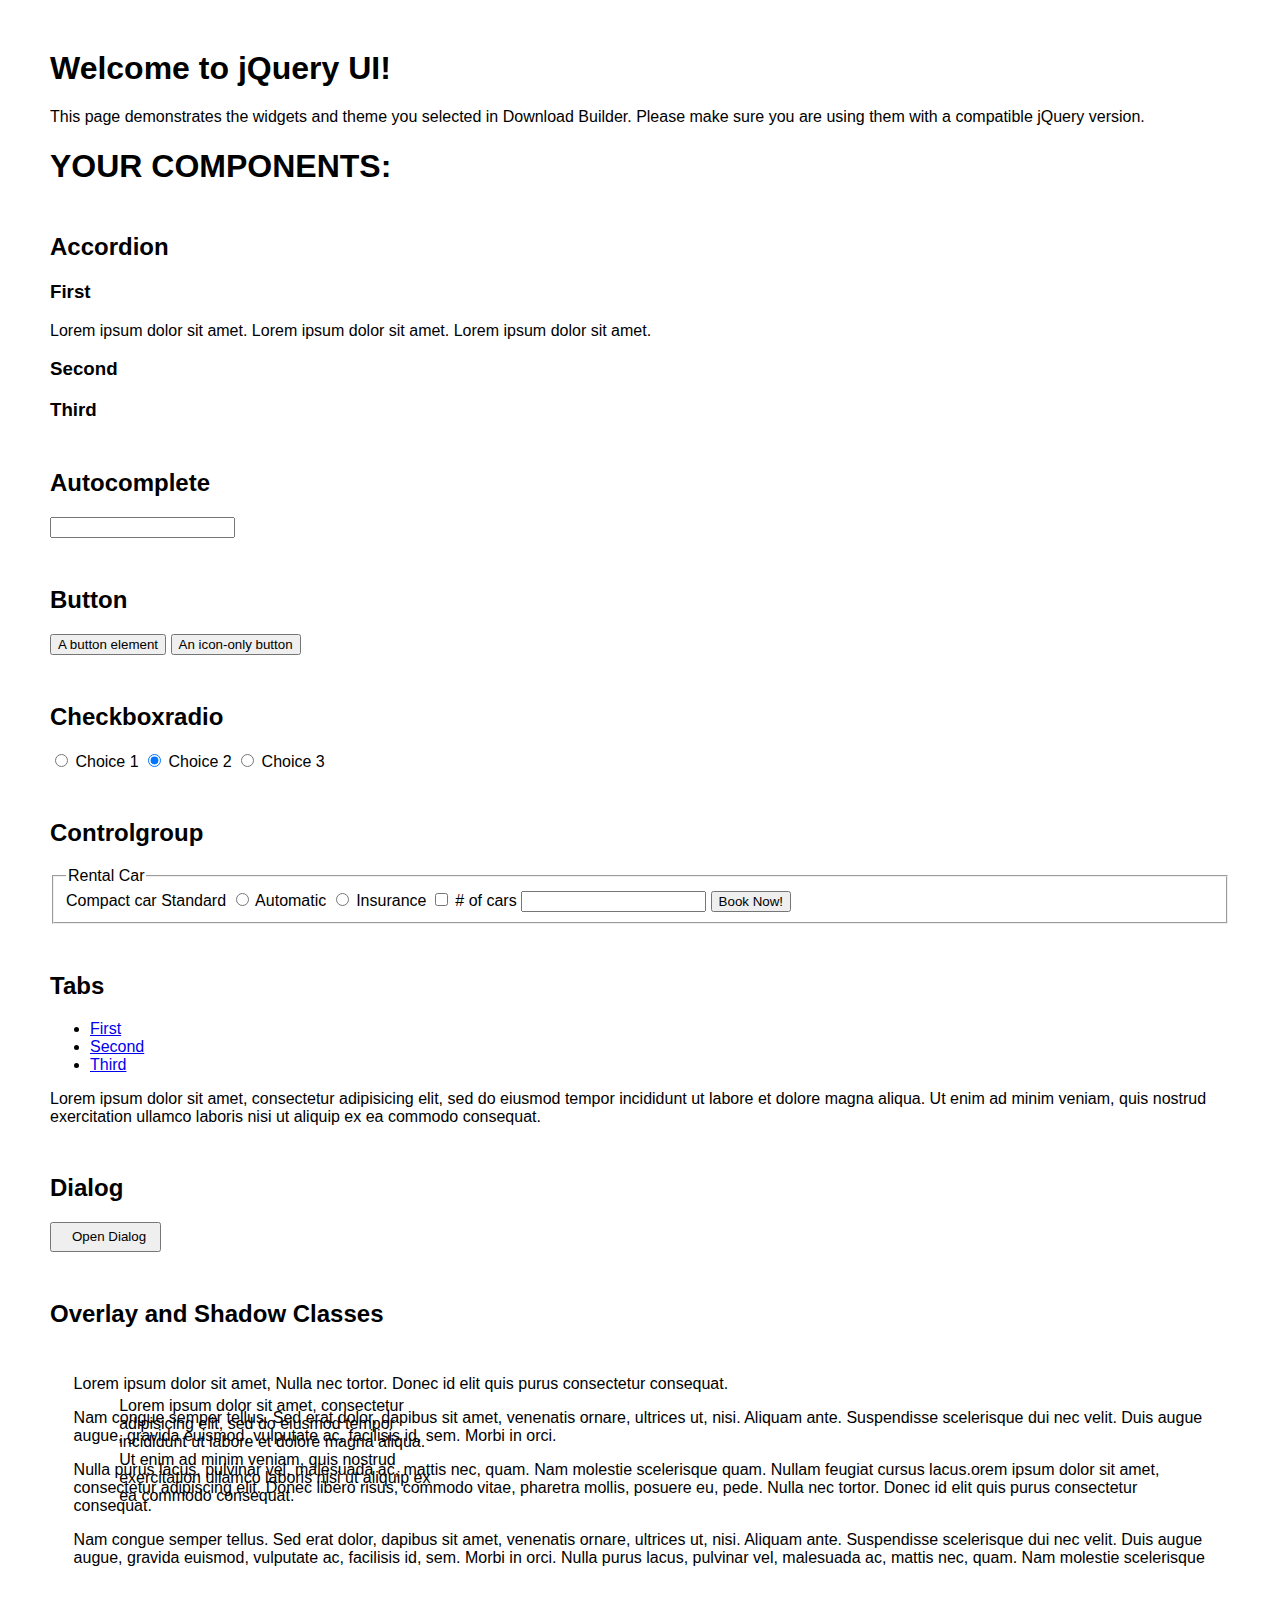
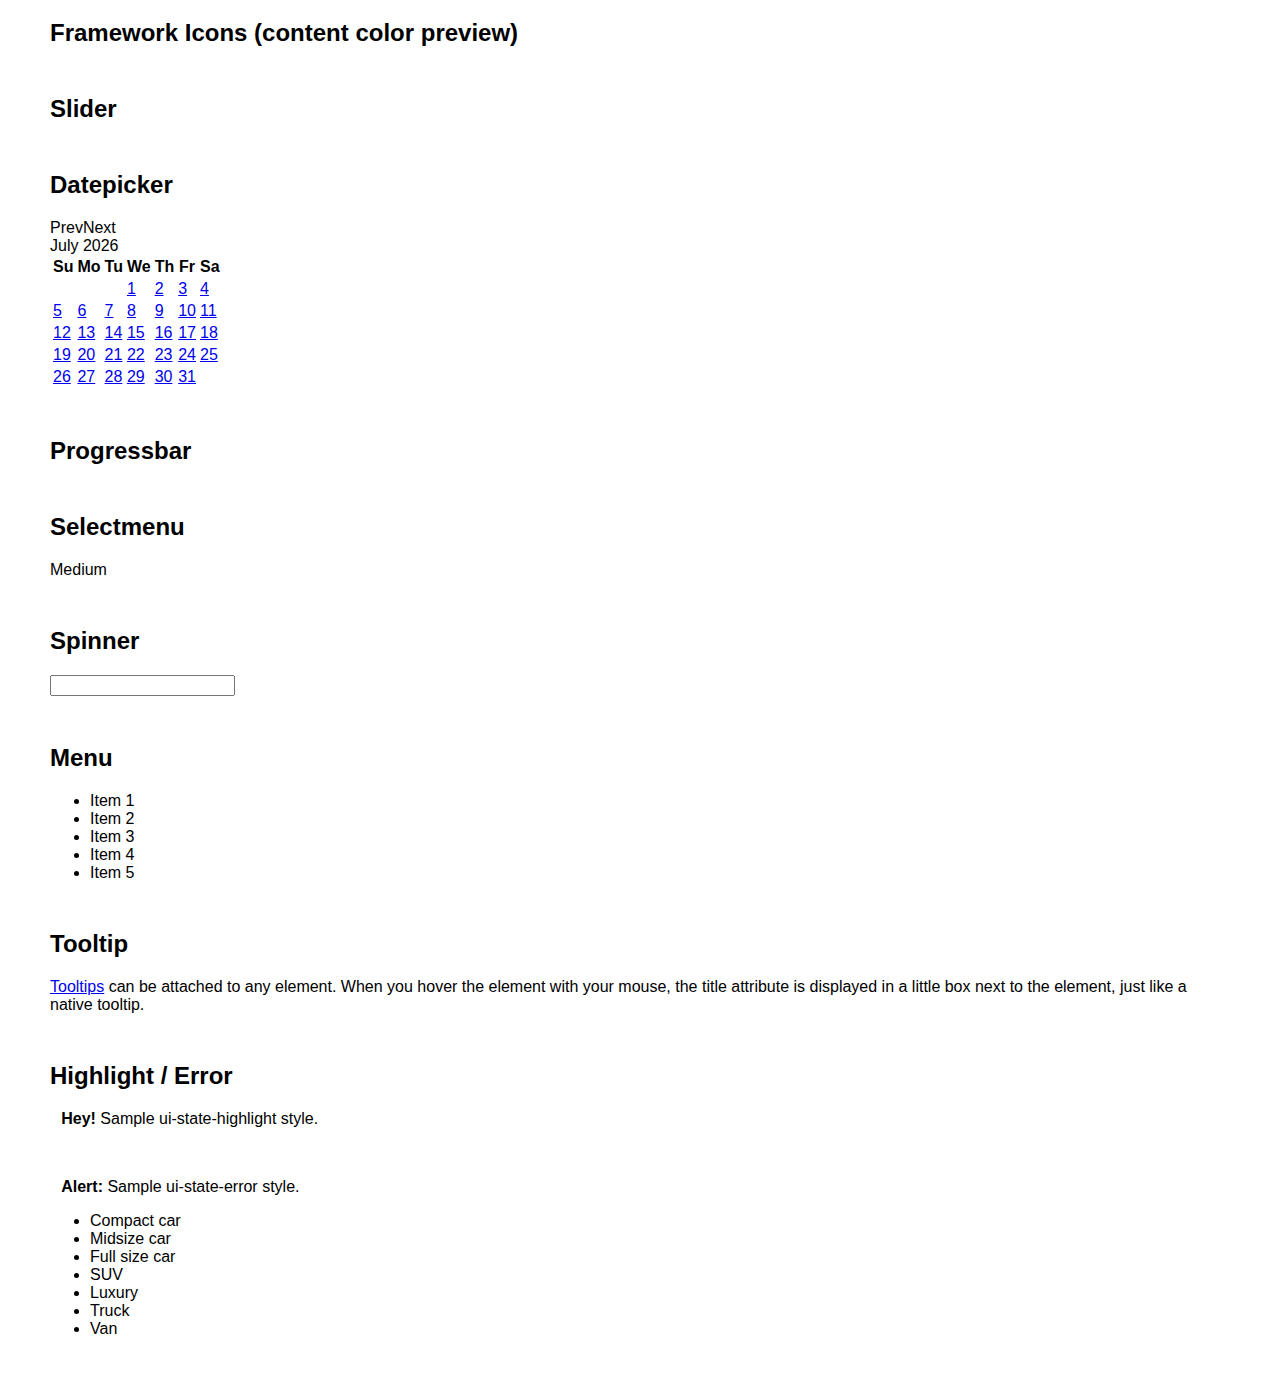
<file: public/jquery-ui/index.html>
<!doctype html>
<html lang="us">
<head>
	<meta charset="utf-8">
	<title>jQuery UI Example Page</title>
	<link href="jquery-ui.css" rel="stylesheet">
	<style>
	body{
		font-family: "Trebuchet MS", sans-serif;
		margin: 50px;
	}
	.demoHeaders {
		margin-top: 2em;
	}
	#dialog-link {
		padding: .4em 1em .4em 20px;
		text-decoration: none;
		position: relative;
	}
	#dialog-link span.ui-icon {
		margin: 0 5px 0 0;
		position: absolute;
		left: .2em;
		top: 50%;
		margin-top: -8px;
	}
	#icons {
		margin: 0;
		padding: 0;
	}
	#icons li {
		margin: 2px;
		position: relative;
		padding: 4px 0;
		cursor: pointer;
		float: left;
		list-style: none;
	}
	#icons span.ui-icon {
		float: left;
		margin: 0 4px;
	}
	.fakewindowcontain .ui-widget-overlay {
		position: absolute;
	}
	select {
		width: 200px;
	}
	</style>
</head>
<body>

<h1>Welcome to jQuery UI!</h1>

<div class="ui-widget">
	<p>This page demonstrates the widgets and theme you selected in Download Builder. Please make sure you are using them with a compatible jQuery version.</p>
</div>

<h1>YOUR COMPONENTS:</h1>


<!-- Accordion -->
<h2 class="demoHeaders">Accordion</h2>
<div id="accordion">
	<h3>First</h3>
	<div>Lorem ipsum dolor sit amet. Lorem ipsum dolor sit amet. Lorem ipsum dolor sit amet.</div>
	<h3>Second</h3>
	<div>Phasellus mattis tincidunt nibh.</div>
	<h3>Third</h3>
	<div>Nam dui erat, auctor a, dignissim quis.</div>
</div>



<!-- Autocomplete -->
<h2 class="demoHeaders">Autocomplete</h2>
<div>
	<input id="autocomplete" title="type &quot;a&quot;">
</div>



<!-- Button -->
<h2 class="demoHeaders">Button</h2>
<button id="button">A button element</button>
<button id="button-icon">An icon-only button</button>



<!-- Checkboxradio -->
<h2 class="demoHeaders">Checkboxradio</h2>
<form style="margin-top: 1em;">
	<div id="radioset">
		<input type="radio" id="radio1" name="radio"><label for="radio1">Choice 1</label>
		<input type="radio" id="radio2" name="radio" checked="checked"><label for="radio2">Choice 2</label>
		<input type="radio" id="radio3" name="radio"><label for="radio3">Choice 3</label>
	</div>
</form>



<!-- Controlgroup -->
<h2 class="demoHeaders">Controlgroup</h2>
<fieldset>
	<legend>Rental Car</legend>
	<div id="controlgroup">
		<select id="car-type">
			<option>Compact car</option>
			<option>Midsize car</option>
			<option>Full size car</option>
			<option>SUV</option>
			<option>Luxury</option>
			<option>Truck</option>
			<option>Van</option>
		</select>
		<label for="transmission-standard">Standard</label>
		<input type="radio" name="transmission" id="transmission-standard">
		<label for="transmission-automatic">Automatic</label>
		<input type="radio" name="transmission" id="transmission-automatic">
		<label for="insurance">Insurance</label>
		<input type="checkbox" name="insurance" id="insurance">
		<label for="horizontal-spinner" class="ui-controlgroup-label"># of cars</label>
		<input id="horizontal-spinner" class="ui-spinner-input">
		<button>Book Now!</button>
	</div>
</fieldset>



<!-- Tabs -->
<h2 class="demoHeaders">Tabs</h2>
<div id="tabs">
	<ul>
		<li><a href="#tabs-1">First</a></li>
		<li><a href="#tabs-2">Second</a></li>
		<li><a href="#tabs-3">Third</a></li>
	</ul>
	<div id="tabs-1">Lorem ipsum dolor sit amet, consectetur adipisicing elit, sed do eiusmod tempor incididunt ut labore et dolore magna aliqua. Ut enim ad minim veniam, quis nostrud exercitation ullamco laboris nisi ut aliquip ex ea commodo consequat.</div>
	<div id="tabs-2">Phasellus mattis tincidunt nibh. Cras orci urna, blandit id, pretium vel, aliquet ornare, felis. Maecenas scelerisque sem non nisl. Fusce sed lorem in enim dictum bibendum.</div>
	<div id="tabs-3">Nam dui erat, auctor a, dignissim quis, sollicitudin eu, felis. Pellentesque nisi urna, interdum eget, sagittis et, consequat vestibulum, lacus. Mauris porttitor ullamcorper augue.</div>
</div>



<h2 class="demoHeaders">Dialog</h2>
<p>
	<button id="dialog-link" class="ui-button ui-corner-all ui-widget">
		<span class="ui-icon ui-icon-newwin"></span>Open Dialog
	</button>
</p>

<h2 class="demoHeaders">Overlay and Shadow Classes</h2>
<div style="position: relative; width: 96%; height: 200px; padding:1% 2%; overflow:hidden;" class="fakewindowcontain">
	<p>Lorem ipsum dolor sit amet,  Nulla nec tortor. Donec id elit quis purus consectetur consequat. </p><p>Nam congue semper tellus. Sed erat dolor, dapibus sit amet, venenatis ornare, ultrices ut, nisi. Aliquam ante. Suspendisse scelerisque dui nec velit. Duis augue augue, gravida euismod, vulputate ac, facilisis id, sem. Morbi in orci. </p><p>Nulla purus lacus, pulvinar vel, malesuada ac, mattis nec, quam. Nam molestie scelerisque quam. Nullam feugiat cursus lacus.orem ipsum dolor sit amet, consectetur adipiscing elit. Donec libero risus, commodo vitae, pharetra mollis, posuere eu, pede. Nulla nec tortor. Donec id elit quis purus consectetur consequat. </p><p>Nam congue semper tellus. Sed erat dolor, dapibus sit amet, venenatis ornare, ultrices ut, nisi. Aliquam ante. Suspendisse scelerisque dui nec velit. Duis augue augue, gravida euismod, vulputate ac, facilisis id, sem. Morbi in orci. Nulla purus lacus, pulvinar vel, malesuada ac, mattis nec, quam. Nam molestie scelerisque quam. </p><p>Nullam feugiat cursus lacus.orem ipsum dolor sit amet, consectetur adipiscing elit. Donec libero risus, commodo vitae, pharetra mollis, posuere eu, pede. Nulla nec tortor. Donec id elit quis purus consectetur consequat. Nam congue semper tellus. Sed erat dolor, dapibus sit amet, venenatis ornare, ultrices ut, nisi. Aliquam ante. </p><p>Suspendisse scelerisque dui nec velit. Duis augue augue, gravida euismod, vulputate ac, facilisis id, sem. Morbi in orci. Nulla purus lacus, pulvinar vel, malesuada ac, mattis nec, quam. Nam molestie scelerisque quam. Nullam feugiat cursus lacus.orem ipsum dolor sit amet, consectetur adipiscing elit. Donec libero risus, commodo vitae, pharetra mollis, posuere eu, pede. Nulla nec tortor. Donec id elit quis purus consectetur consequat. Nam congue semper tellus. Sed erat dolor, dapibus sit amet, venenatis ornare, ultrices ut, nisi. </p>

	<!-- ui-dialog -->
	<div class="ui-widget-overlay ui-front"></div>
	<div style="position: absolute; width: 320px; left: 50px; top: 30px; padding: 1.2em" class="ui-widget ui-front ui-widget-content ui-corner-all ui-widget-shadow">
		Lorem ipsum dolor sit amet, consectetur adipisicing elit, sed do eiusmod tempor incididunt ut labore et dolore magna aliqua. Ut enim ad minim veniam, quis nostrud exercitation ullamco laboris nisi ut aliquip ex ea commodo consequat.
	</div>

</div>

<!-- ui-dialog -->
<div id="dialog" title="Dialog Title">
	<p>Lorem ipsum dolor sit amet, consectetur adipisicing elit, sed do eiusmod tempor incididunt ut labore et dolore magna aliqua. Ut enim ad minim veniam, quis nostrud exercitation ullamco laboris nisi ut aliquip ex ea commodo consequat.</p>
</div>



<h2 class="demoHeaders">Framework Icons (content color preview)</h2>
<ul id="icons" class="ui-widget ui-helper-clearfix">
	<li class="ui-state-default ui-corner-all" title=".ui-icon-caret-1-n"><span class="ui-icon ui-icon-caret-1-n"></span></li>
	<li class="ui-state-default ui-corner-all" title=".ui-icon-caret-1-ne"><span class="ui-icon ui-icon-caret-1-ne"></span></li>
	<li class="ui-state-default ui-corner-all" title=".ui-icon-caret-1-e"><span class="ui-icon ui-icon-caret-1-e"></span></li>
	<li class="ui-state-default ui-corner-all" title=".ui-icon-caret-1-se"><span class="ui-icon ui-icon-caret-1-se"></span></li>
	<li class="ui-state-default ui-corner-all" title=".ui-icon-caret-1-s"><span class="ui-icon ui-icon-caret-1-s"></span></li>
	<li class="ui-state-default ui-corner-all" title=".ui-icon-caret-1-sw"><span class="ui-icon ui-icon-caret-1-sw"></span></li>
	<li class="ui-state-default ui-corner-all" title=".ui-icon-caret-1-w"><span class="ui-icon ui-icon-caret-1-w"></span></li>
	<li class="ui-state-default ui-corner-all" title=".ui-icon-caret-1-nw"><span class="ui-icon ui-icon-caret-1-nw"></span></li>
	<li class="ui-state-default ui-corner-all" title=".ui-icon-caret-2-n-s"><span class="ui-icon ui-icon-caret-2-n-s"></span></li>
	<li class="ui-state-default ui-corner-all" title=".ui-icon-caret-2-e-w"><span class="ui-icon ui-icon-caret-2-e-w"></span></li>
	<li class="ui-state-default ui-corner-all" title=".ui-icon-triangle-1-n"><span class="ui-icon ui-icon-triangle-1-n"></span></li>
	<li class="ui-state-default ui-corner-all" title=".ui-icon-triangle-1-ne"><span class="ui-icon ui-icon-triangle-1-ne"></span></li>
	<li class="ui-state-default ui-corner-all" title=".ui-icon-triangle-1-e"><span class="ui-icon ui-icon-triangle-1-e"></span></li>
	<li class="ui-state-default ui-corner-all" title=".ui-icon-triangle-1-se"><span class="ui-icon ui-icon-triangle-1-se"></span></li>
	<li class="ui-state-default ui-corner-all" title=".ui-icon-triangle-1-s"><span class="ui-icon ui-icon-triangle-1-s"></span></li>
	<li class="ui-state-default ui-corner-all" title=".ui-icon-triangle-1-sw"><span class="ui-icon ui-icon-triangle-1-sw"></span></li>
	<li class="ui-state-default ui-corner-all" title=".ui-icon-triangle-1-w"><span class="ui-icon ui-icon-triangle-1-w"></span></li>
	<li class="ui-state-default ui-corner-all" title=".ui-icon-triangle-1-nw"><span class="ui-icon ui-icon-triangle-1-nw"></span></li>
	<li class="ui-state-default ui-corner-all" title=".ui-icon-triangle-2-n-s"><span class="ui-icon ui-icon-triangle-2-n-s"></span></li>
	<li class="ui-state-default ui-corner-all" title=".ui-icon-triangle-2-e-w"><span class="ui-icon ui-icon-triangle-2-e-w"></span></li>
	<li class="ui-state-default ui-corner-all" title=".ui-icon-arrow-1-n"><span class="ui-icon ui-icon-arrow-1-n"></span></li>
	<li class="ui-state-default ui-corner-all" title=".ui-icon-arrow-1-ne"><span class="ui-icon ui-icon-arrow-1-ne"></span></li>
	<li class="ui-state-default ui-corner-all" title=".ui-icon-arrow-1-e"><span class="ui-icon ui-icon-arrow-1-e"></span></li>
	<li class="ui-state-default ui-corner-all" title=".ui-icon-arrow-1-se"><span class="ui-icon ui-icon-arrow-1-se"></span></li>
	<li class="ui-state-default ui-corner-all" title=".ui-icon-arrow-1-s"><span class="ui-icon ui-icon-arrow-1-s"></span></li>
	<li class="ui-state-default ui-corner-all" title=".ui-icon-arrow-1-sw"><span class="ui-icon ui-icon-arrow-1-sw"></span></li>
	<li class="ui-state-default ui-corner-all" title=".ui-icon-arrow-1-w"><span class="ui-icon ui-icon-arrow-1-w"></span></li>
	<li class="ui-state-default ui-corner-all" title=".ui-icon-arrow-1-nw"><span class="ui-icon ui-icon-arrow-1-nw"></span></li>
	<li class="ui-state-default ui-corner-all" title=".ui-icon-arrow-2-n-s"><span class="ui-icon ui-icon-arrow-2-n-s"></span></li>
	<li class="ui-state-default ui-corner-all" title=".ui-icon-arrow-2-ne-sw"><span class="ui-icon ui-icon-arrow-2-ne-sw"></span></li>
	<li class="ui-state-default ui-corner-all" title=".ui-icon-arrow-2-e-w"><span class="ui-icon ui-icon-arrow-2-e-w"></span></li>
	<li class="ui-state-default ui-corner-all" title=".ui-icon-arrow-2-se-nw"><span class="ui-icon ui-icon-arrow-2-se-nw"></span></li>
	<li class="ui-state-default ui-corner-all" title=".ui-icon-arrowstop-1-n"><span class="ui-icon ui-icon-arrowstop-1-n"></span></li>
	<li class="ui-state-default ui-corner-all" title=".ui-icon-arrowstop-1-e"><span class="ui-icon ui-icon-arrowstop-1-e"></span></li>
	<li class="ui-state-default ui-corner-all" title=".ui-icon-arrowstop-1-s"><span class="ui-icon ui-icon-arrowstop-1-s"></span></li>
	<li class="ui-state-default ui-corner-all" title=".ui-icon-arrowstop-1-w"><span class="ui-icon ui-icon-arrowstop-1-w"></span></li>
	<li class="ui-state-default ui-corner-all" title=".ui-icon-arrowthick-1-n"><span class="ui-icon ui-icon-arrowthick-1-n"></span></li>
	<li class="ui-state-default ui-corner-all" title=".ui-icon-arrowthick-1-ne"><span class="ui-icon ui-icon-arrowthick-1-ne"></span></li>
	<li class="ui-state-default ui-corner-all" title=".ui-icon-arrowthick-1-e"><span class="ui-icon ui-icon-arrowthick-1-e"></span></li>
	<li class="ui-state-default ui-corner-all" title=".ui-icon-arrowthick-1-se"><span class="ui-icon ui-icon-arrowthick-1-se"></span></li>
	<li class="ui-state-default ui-corner-all" title=".ui-icon-arrowthick-1-s"><span class="ui-icon ui-icon-arrowthick-1-s"></span></li>
	<li class="ui-state-default ui-corner-all" title=".ui-icon-arrowthick-1-sw"><span class="ui-icon ui-icon-arrowthick-1-sw"></span></li>
	<li class="ui-state-default ui-corner-all" title=".ui-icon-arrowthick-1-w"><span class="ui-icon ui-icon-arrowthick-1-w"></span></li>
	<li class="ui-state-default ui-corner-all" title=".ui-icon-arrowthick-1-nw"><span class="ui-icon ui-icon-arrowthick-1-nw"></span></li>
	<li class="ui-state-default ui-corner-all" title=".ui-icon-arrowthick-2-n-s"><span class="ui-icon ui-icon-arrowthick-2-n-s"></span></li>
	<li class="ui-state-default ui-corner-all" title=".ui-icon-arrowthick-2-ne-sw"><span class="ui-icon ui-icon-arrowthick-2-ne-sw"></span></li>
	<li class="ui-state-default ui-corner-all" title=".ui-icon-arrowthick-2-e-w"><span class="ui-icon ui-icon-arrowthick-2-e-w"></span></li>
	<li class="ui-state-default ui-corner-all" title=".ui-icon-arrowthick-2-se-nw"><span class="ui-icon ui-icon-arrowthick-2-se-nw"></span></li>
	<li class="ui-state-default ui-corner-all" title=".ui-icon-arrowthickstop-1-n"><span class="ui-icon ui-icon-arrowthickstop-1-n"></span></li>
	<li class="ui-state-default ui-corner-all" title=".ui-icon-arrowthickstop-1-e"><span class="ui-icon ui-icon-arrowthickstop-1-e"></span></li>
	<li class="ui-state-default ui-corner-all" title=".ui-icon-arrowthickstop-1-s"><span class="ui-icon ui-icon-arrowthickstop-1-s"></span></li>
	<li class="ui-state-default ui-corner-all" title=".ui-icon-arrowthickstop-1-w"><span class="ui-icon ui-icon-arrowthickstop-1-w"></span></li>
	<li class="ui-state-default ui-corner-all" title=".ui-icon-arrowreturnthick-1-w"><span class="ui-icon ui-icon-arrowreturnthick-1-w"></span></li>
	<li class="ui-state-default ui-corner-all" title=".ui-icon-arrowreturnthick-1-n"><span class="ui-icon ui-icon-arrowreturnthick-1-n"></span></li>
	<li class="ui-state-default ui-corner-all" title=".ui-icon-arrowreturnthick-1-e"><span class="ui-icon ui-icon-arrowreturnthick-1-e"></span></li>
	<li class="ui-state-default ui-corner-all" title=".ui-icon-arrowreturnthick-1-s"><span class="ui-icon ui-icon-arrowreturnthick-1-s"></span></li>
	<li class="ui-state-default ui-corner-all" title=".ui-icon-arrowreturn-1-w"><span class="ui-icon ui-icon-arrowreturn-1-w"></span></li>
	<li class="ui-state-default ui-corner-all" title=".ui-icon-arrowreturn-1-n"><span class="ui-icon ui-icon-arrowreturn-1-n"></span></li>
	<li class="ui-state-default ui-corner-all" title=".ui-icon-arrowreturn-1-e"><span class="ui-icon ui-icon-arrowreturn-1-e"></span></li>
	<li class="ui-state-default ui-corner-all" title=".ui-icon-arrowreturn-1-s"><span class="ui-icon ui-icon-arrowreturn-1-s"></span></li>
	<li class="ui-state-default ui-corner-all" title=".ui-icon-arrowrefresh-1-w"><span class="ui-icon ui-icon-arrowrefresh-1-w"></span></li>
	<li class="ui-state-default ui-corner-all" title=".ui-icon-arrowrefresh-1-n"><span class="ui-icon ui-icon-arrowrefresh-1-n"></span></li>
	<li class="ui-state-default ui-corner-all" title=".ui-icon-arrowrefresh-1-e"><span class="ui-icon ui-icon-arrowrefresh-1-e"></span></li>
	<li class="ui-state-default ui-corner-all" title=".ui-icon-arrowrefresh-1-s"><span class="ui-icon ui-icon-arrowrefresh-1-s"></span></li>
	<li class="ui-state-default ui-corner-all" title=".ui-icon-arrow-4"><span class="ui-icon ui-icon-arrow-4"></span></li>
	<li class="ui-state-default ui-corner-all" title=".ui-icon-arrow-4-diag"><span class="ui-icon ui-icon-arrow-4-diag"></span></li>
	<li class="ui-state-default ui-corner-all" title=".ui-icon-extlink"><span class="ui-icon ui-icon-extlink"></span></li>
	<li class="ui-state-default ui-corner-all" title=".ui-icon-newwin"><span class="ui-icon ui-icon-newwin"></span></li>
	<li class="ui-state-default ui-corner-all" title=".ui-icon-refresh"><span class="ui-icon ui-icon-refresh"></span></li>
	<li class="ui-state-default ui-corner-all" title=".ui-icon-shuffle"><span class="ui-icon ui-icon-shuffle"></span></li>
	<li class="ui-state-default ui-corner-all" title=".ui-icon-transfer-e-w"><span class="ui-icon ui-icon-transfer-e-w"></span></li>
	<li class="ui-state-default ui-corner-all" title=".ui-icon-transferthick-e-w"><span class="ui-icon ui-icon-transferthick-e-w"></span></li>
	<li class="ui-state-default ui-corner-all" title=".ui-icon-folder-collapsed"><span class="ui-icon ui-icon-folder-collapsed"></span></li>
	<li class="ui-state-default ui-corner-all" title=".ui-icon-folder-open"><span class="ui-icon ui-icon-folder-open"></span></li>
	<li class="ui-state-default ui-corner-all" title=".ui-icon-document"><span class="ui-icon ui-icon-document"></span></li>
	<li class="ui-state-default ui-corner-all" title=".ui-icon-document-b"><span class="ui-icon ui-icon-document-b"></span></li>
	<li class="ui-state-default ui-corner-all" title=".ui-icon-note"><span class="ui-icon ui-icon-note"></span></li>
	<li class="ui-state-default ui-corner-all" title=".ui-icon-mail-closed"><span class="ui-icon ui-icon-mail-closed"></span></li>
	<li class="ui-state-default ui-corner-all" title=".ui-icon-mail-open"><span class="ui-icon ui-icon-mail-open"></span></li>
	<li class="ui-state-default ui-corner-all" title=".ui-icon-suitcase"><span class="ui-icon ui-icon-suitcase"></span></li>
	<li class="ui-state-default ui-corner-all" title=".ui-icon-comment"><span class="ui-icon ui-icon-comment"></span></li>
	<li class="ui-state-default ui-corner-all" title=".ui-icon-person"><span class="ui-icon ui-icon-person"></span></li>
	<li class="ui-state-default ui-corner-all" title=".ui-icon-print"><span class="ui-icon ui-icon-print"></span></li>
	<li class="ui-state-default ui-corner-all" title=".ui-icon-trash"><span class="ui-icon ui-icon-trash"></span></li>
	<li class="ui-state-default ui-corner-all" title=".ui-icon-locked"><span class="ui-icon ui-icon-locked"></span></li>
	<li class="ui-state-default ui-corner-all" title=".ui-icon-unlocked"><span class="ui-icon ui-icon-unlocked"></span></li>
	<li class="ui-state-default ui-corner-all" title=".ui-icon-bookmark"><span class="ui-icon ui-icon-bookmark"></span></li>
	<li class="ui-state-default ui-corner-all" title=".ui-icon-tag"><span class="ui-icon ui-icon-tag"></span></li>
	<li class="ui-state-default ui-corner-all" title=".ui-icon-home"><span class="ui-icon ui-icon-home"></span></li>
	<li class="ui-state-default ui-corner-all" title=".ui-icon-flag"><span class="ui-icon ui-icon-flag"></span></li>
	<li class="ui-state-default ui-corner-all" title=".ui-icon-calculator"><span class="ui-icon ui-icon-calculator"></span></li>
	<li class="ui-state-default ui-corner-all" title=".ui-icon-cart"><span class="ui-icon ui-icon-cart"></span></li>
	<li class="ui-state-default ui-corner-all" title=".ui-icon-pencil"><span class="ui-icon ui-icon-pencil"></span></li>
	<li class="ui-state-default ui-corner-all" title=".ui-icon-clock"><span class="ui-icon ui-icon-clock"></span></li>
	<li class="ui-state-default ui-corner-all" title=".ui-icon-disk"><span class="ui-icon ui-icon-disk"></span></li>
	<li class="ui-state-default ui-corner-all" title=".ui-icon-calendar"><span class="ui-icon ui-icon-calendar"></span></li>
	<li class="ui-state-default ui-corner-all" title=".ui-icon-zoomin"><span class="ui-icon ui-icon-zoomin"></span></li>
	<li class="ui-state-default ui-corner-all" title=".ui-icon-zoomout"><span class="ui-icon ui-icon-zoomout"></span></li>
	<li class="ui-state-default ui-corner-all" title=".ui-icon-search"><span class="ui-icon ui-icon-search"></span></li>
	<li class="ui-state-default ui-corner-all" title=".ui-icon-wrench"><span class="ui-icon ui-icon-wrench"></span></li>
	<li class="ui-state-default ui-corner-all" title=".ui-icon-gear"><span class="ui-icon ui-icon-gear"></span></li>
	<li class="ui-state-default ui-corner-all" title=".ui-icon-heart"><span class="ui-icon ui-icon-heart"></span></li>
	<li class="ui-state-default ui-corner-all" title=".ui-icon-star"><span class="ui-icon ui-icon-star"></span></li>
	<li class="ui-state-default ui-corner-all" title=".ui-icon-link"><span class="ui-icon ui-icon-link"></span></li>
	<li class="ui-state-default ui-corner-all" title=".ui-icon-cancel"><span class="ui-icon ui-icon-cancel"></span></li>
	<li class="ui-state-default ui-corner-all" title=".ui-icon-plus"><span class="ui-icon ui-icon-plus"></span></li>
	<li class="ui-state-default ui-corner-all" title=".ui-icon-plusthick"><span class="ui-icon ui-icon-plusthick"></span></li>
	<li class="ui-state-default ui-corner-all" title=".ui-icon-minus"><span class="ui-icon ui-icon-minus"></span></li>
	<li class="ui-state-default ui-corner-all" title=".ui-icon-minusthick"><span class="ui-icon ui-icon-minusthick"></span></li>
	<li class="ui-state-default ui-corner-all" title=".ui-icon-close"><span class="ui-icon ui-icon-close"></span></li>
	<li class="ui-state-default ui-corner-all" title=".ui-icon-closethick"><span class="ui-icon ui-icon-closethick"></span></li>
	<li class="ui-state-default ui-corner-all" title=".ui-icon-key"><span class="ui-icon ui-icon-key"></span></li>
	<li class="ui-state-default ui-corner-all" title=".ui-icon-lightbulb"><span class="ui-icon ui-icon-lightbulb"></span></li>
	<li class="ui-state-default ui-corner-all" title=".ui-icon-scissors"><span class="ui-icon ui-icon-scissors"></span></li>
	<li class="ui-state-default ui-corner-all" title=".ui-icon-clipboard"><span class="ui-icon ui-icon-clipboard"></span></li>
	<li class="ui-state-default ui-corner-all" title=".ui-icon-copy"><span class="ui-icon ui-icon-copy"></span></li>
	<li class="ui-state-default ui-corner-all" title=".ui-icon-contact"><span class="ui-icon ui-icon-contact"></span></li>
	<li class="ui-state-default ui-corner-all" title=".ui-icon-image"><span class="ui-icon ui-icon-image"></span></li>
	<li class="ui-state-default ui-corner-all" title=".ui-icon-video"><span class="ui-icon ui-icon-video"></span></li>
	<li class="ui-state-default ui-corner-all" title=".ui-icon-script"><span class="ui-icon ui-icon-script"></span></li>
	<li class="ui-state-default ui-corner-all" title=".ui-icon-alert"><span class="ui-icon ui-icon-alert"></span></li>
	<li class="ui-state-default ui-corner-all" title=".ui-icon-info"><span class="ui-icon ui-icon-info"></span></li>
	<li class="ui-state-default ui-corner-all" title=".ui-icon-notice"><span class="ui-icon ui-icon-notice"></span></li>
	<li class="ui-state-default ui-corner-all" title=".ui-icon-help"><span class="ui-icon ui-icon-help"></span></li>
	<li class="ui-state-default ui-corner-all" title=".ui-icon-check"><span class="ui-icon ui-icon-check"></span></li>
	<li class="ui-state-default ui-corner-all" title=".ui-icon-bullet"><span class="ui-icon ui-icon-bullet"></span></li>
	<li class="ui-state-default ui-corner-all" title=".ui-icon-radio-off"><span class="ui-icon ui-icon-radio-off"></span></li>
	<li class="ui-state-default ui-corner-all" title=".ui-icon-radio-on"><span class="ui-icon ui-icon-radio-on"></span></li>
	<li class="ui-state-default ui-corner-all" title=".ui-icon-pin-w"><span class="ui-icon ui-icon-pin-w"></span></li>
	<li class="ui-state-default ui-corner-all" title=".ui-icon-pin-s"><span class="ui-icon ui-icon-pin-s"></span></li>
	<li class="ui-state-default ui-corner-all" title=".ui-icon-play"><span class="ui-icon ui-icon-play"></span></li>
	<li class="ui-state-default ui-corner-all" title=".ui-icon-pause"><span class="ui-icon ui-icon-pause"></span></li>
	<li class="ui-state-default ui-corner-all" title=".ui-icon-seek-next"><span class="ui-icon ui-icon-seek-next"></span></li>
	<li class="ui-state-default ui-corner-all" title=".ui-icon-seek-prev"><span class="ui-icon ui-icon-seek-prev"></span></li>
	<li class="ui-state-default ui-corner-all" title=".ui-icon-seek-end"><span class="ui-icon ui-icon-seek-end"></span></li>
	<li class="ui-state-default ui-corner-all" title=".ui-icon-seek-first"><span class="ui-icon ui-icon-seek-first"></span></li>
	<li class="ui-state-default ui-corner-all" title=".ui-icon-stop"><span class="ui-icon ui-icon-stop"></span></li>
	<li class="ui-state-default ui-corner-all" title=".ui-icon-eject"><span class="ui-icon ui-icon-eject"></span></li>
	<li class="ui-state-default ui-corner-all" title=".ui-icon-volume-off"><span class="ui-icon ui-icon-volume-off"></span></li>
	<li class="ui-state-default ui-corner-all" title=".ui-icon-volume-on"><span class="ui-icon ui-icon-volume-on"></span></li>
	<li class="ui-state-default ui-corner-all" title=".ui-icon-power"><span class="ui-icon ui-icon-power"></span></li>
	<li class="ui-state-default ui-corner-all" title=".ui-icon-signal-diag"><span class="ui-icon ui-icon-signal-diag"></span></li>
	<li class="ui-state-default ui-corner-all" title=".ui-icon-signal"><span class="ui-icon ui-icon-signal"></span></li>
	<li class="ui-state-default ui-corner-all" title=".ui-icon-battery-0"><span class="ui-icon ui-icon-battery-0"></span></li>
	<li class="ui-state-default ui-corner-all" title=".ui-icon-battery-1"><span class="ui-icon ui-icon-battery-1"></span></li>
	<li class="ui-state-default ui-corner-all" title=".ui-icon-battery-2"><span class="ui-icon ui-icon-battery-2"></span></li>
	<li class="ui-state-default ui-corner-all" title=".ui-icon-battery-3"><span class="ui-icon ui-icon-battery-3"></span></li>
	<li class="ui-state-default ui-corner-all" title=".ui-icon-circle-plus"><span class="ui-icon ui-icon-circle-plus"></span></li>
	<li class="ui-state-default ui-corner-all" title=".ui-icon-circle-minus"><span class="ui-icon ui-icon-circle-minus"></span></li>
	<li class="ui-state-default ui-corner-all" title=".ui-icon-circle-close"><span class="ui-icon ui-icon-circle-close"></span></li>
	<li class="ui-state-default ui-corner-all" title=".ui-icon-circle-triangle-e"><span class="ui-icon ui-icon-circle-triangle-e"></span></li>
	<li class="ui-state-default ui-corner-all" title=".ui-icon-circle-triangle-s"><span class="ui-icon ui-icon-circle-triangle-s"></span></li>
	<li class="ui-state-default ui-corner-all" title=".ui-icon-circle-triangle-w"><span class="ui-icon ui-icon-circle-triangle-w"></span></li>
	<li class="ui-state-default ui-corner-all" title=".ui-icon-circle-triangle-n"><span class="ui-icon ui-icon-circle-triangle-n"></span></li>
	<li class="ui-state-default ui-corner-all" title=".ui-icon-circle-arrow-e"><span class="ui-icon ui-icon-circle-arrow-e"></span></li>
	<li class="ui-state-default ui-corner-all" title=".ui-icon-circle-arrow-s"><span class="ui-icon ui-icon-circle-arrow-s"></span></li>
	<li class="ui-state-default ui-corner-all" title=".ui-icon-circle-arrow-w"><span class="ui-icon ui-icon-circle-arrow-w"></span></li>
	<li class="ui-state-default ui-corner-all" title=".ui-icon-circle-arrow-n"><span class="ui-icon ui-icon-circle-arrow-n"></span></li>
	<li class="ui-state-default ui-corner-all" title=".ui-icon-circle-zoomin"><span class="ui-icon ui-icon-circle-zoomin"></span></li>
	<li class="ui-state-default ui-corner-all" title=".ui-icon-circle-zoomout"><span class="ui-icon ui-icon-circle-zoomout"></span></li>
	<li class="ui-state-default ui-corner-all" title=".ui-icon-circle-check"><span class="ui-icon ui-icon-circle-check"></span></li>
	<li class="ui-state-default ui-corner-all" title=".ui-icon-circlesmall-plus"><span class="ui-icon ui-icon-circlesmall-plus"></span></li>
	<li class="ui-state-default ui-corner-all" title=".ui-icon-circlesmall-minus"><span class="ui-icon ui-icon-circlesmall-minus"></span></li>
	<li class="ui-state-default ui-corner-all" title=".ui-icon-circlesmall-close"><span class="ui-icon ui-icon-circlesmall-close"></span></li>
	<li class="ui-state-default ui-corner-all" title=".ui-icon-squaresmall-plus"><span class="ui-icon ui-icon-squaresmall-plus"></span></li>
	<li class="ui-state-default ui-corner-all" title=".ui-icon-squaresmall-minus"><span class="ui-icon ui-icon-squaresmall-minus"></span></li>
	<li class="ui-state-default ui-corner-all" title=".ui-icon-squaresmall-close"><span class="ui-icon ui-icon-squaresmall-close"></span></li>
	<li class="ui-state-default ui-corner-all" title=".ui-icon-grip-dotted-vertical"><span class="ui-icon ui-icon-grip-dotted-vertical"></span></li>
	<li class="ui-state-default ui-corner-all" title=".ui-icon-grip-dotted-horizontal"><span class="ui-icon ui-icon-grip-dotted-horizontal"></span></li>
	<li class="ui-state-default ui-corner-all" title=".ui-icon-grip-solid-vertical"><span class="ui-icon ui-icon-grip-solid-vertical"></span></li>
	<li class="ui-state-default ui-corner-all" title=".ui-icon-grip-solid-horizontal"><span class="ui-icon ui-icon-grip-solid-horizontal"></span></li>
	<li class="ui-state-default ui-corner-all" title=".ui-icon-gripsmall-diagonal-se"><span class="ui-icon ui-icon-gripsmall-diagonal-se"></span></li>
	<li class="ui-state-default ui-corner-all" title=".ui-icon-grip-diagonal-se"><span class="ui-icon ui-icon-grip-diagonal-se"></span></li>
</ul>


<!-- Slider -->
<h2 class="demoHeaders">Slider</h2>
<div id="slider"></div>



<!-- Datepicker -->
<h2 class="demoHeaders">Datepicker</h2>
<div id="datepicker"></div>



<!-- Progressbar -->
<h2 class="demoHeaders">Progressbar</h2>
<div id="progressbar"></div>



<!-- Progressbar -->
<h2 class="demoHeaders">Selectmenu</h2>
<select id="selectmenu">
	<option>Slower</option>
	<option>Slow</option>
	<option selected="selected">Medium</option>
	<option>Fast</option>
	<option>Faster</option>
</select>



<!-- Spinner -->
<h2 class="demoHeaders">Spinner</h2>
<input id="spinner">



<!-- Menu -->
<h2 class="demoHeaders">Menu</h2>
<ul style="width:100px;" id="menu">
	<li><div>Item 1</div></li>
	<li><div>Item 2</div></li>
	<li><div>Item 3</div>
		<ul>
			<li><div>Item 3-1</div></li>
			<li><div>Item 3-2</div></li>
			<li><div>Item 3-3</div></li>
			<li><div>Item 3-4</div></li>
			<li><div>Item 3-5</div></li>
		</ul>
	</li>
	<li><div>Item 4</div></li>
	<li><div>Item 5</div></li>
</ul>



<!-- Tooltip -->
<h2 class="demoHeaders">Tooltip</h2>
<p id="tooltip">
	<a href="#" title="That&apos;s what this widget is">Tooltips</a> can be attached to any element. When you hover
the element with your mouse, the title attribute is displayed in a little box next to the element, just like a native tooltip.
</p>


<!-- Highlight / Error -->
<h2 class="demoHeaders">Highlight / Error</h2>
<div class="ui-widget">
	<div class="ui-state-highlight ui-corner-all" style="margin-top: 20px; padding: 0 .7em;">
		<p><span class="ui-icon ui-icon-info" style="float: left; margin-right: .3em;"></span>
		<strong>Hey!</strong> Sample ui-state-highlight style.</p>
	</div>
</div>
<br>
<div class="ui-widget">
	<div class="ui-state-error ui-corner-all" style="padding: 0 .7em;">
		<p><span class="ui-icon ui-icon-alert" style="float: left; margin-right: .3em;"></span>
		<strong>Alert:</strong> Sample ui-state-error style.</p>
	</div>
</div>

<script src="external/jquery/jquery.js"></script>
<script src="jquery-ui.js"></script>
<script>

$( "#accordion" ).accordion();



var availableTags = [
	"ActionScript",
	"AppleScript",
	"Asp",
	"BASIC",
	"C",
	"C++",
	"Clojure",
	"COBOL",
	"ColdFusion",
	"Erlang",
	"Fortran",
	"Groovy",
	"Haskell",
	"Java",
	"JavaScript",
	"Lisp",
	"Perl",
	"PHP",
	"Python",
	"Ruby",
	"Scala",
	"Scheme"
];
$( "#autocomplete" ).autocomplete({
	source: availableTags
});



$( "#button" ).button();
$( "#button-icon" ).button({
	icon: "ui-icon-gear",
	showLabel: false
});



$( "#radioset" ).buttonset();



$( "#controlgroup" ).controlgroup();



$( "#tabs" ).tabs();



$( "#dialog" ).dialog({
	autoOpen: false,
	width: 400,
	buttons: [
		{
			text: "Ok",
			click: function() {
				$( this ).dialog( "close" );
			}
		},
		{
			text: "Cancel",
			click: function() {
				$( this ).dialog( "close" );
			}
		}
	]
});

// Link to open the dialog
$( "#dialog-link" ).click(function( event ) {
	$( "#dialog" ).dialog( "open" );
	event.preventDefault();
});



$( "#datepicker" ).datepicker({
	inline: true
});



$( "#slider" ).slider({
	range: true,
	values: [ 17, 67 ]
});



$( "#progressbar" ).progressbar({
	value: 20
});



$( "#spinner" ).spinner();



$( "#menu" ).menu();



$( "#tooltip" ).tooltip();



$( "#selectmenu" ).selectmenu();


// Hover states on the static widgets
$( "#dialog-link, #icons li" ).hover(
	function() {
		$( this ).addClass( "ui-state-hover" );
	},
	function() {
		$( this ).removeClass( "ui-state-hover" );
	}
);
</script>
</body>
</html>
</file>
